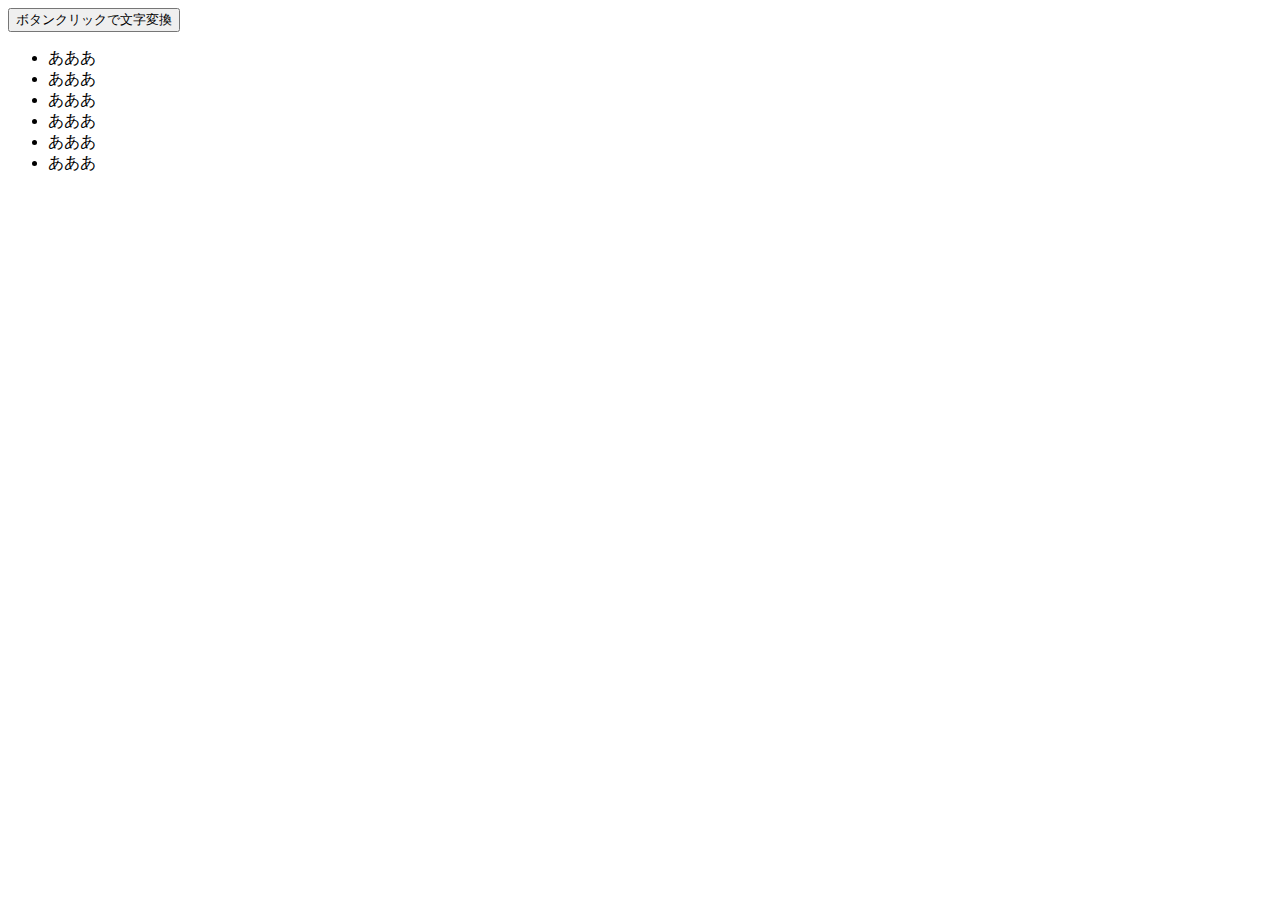
<file: 20210905task2_xi(notfinished)/.vscode/index.html>
<!DOCTYPE html>
<html lang="en">

<head>
    <meta charset="UTF-8">
    <meta http-equiv="X-UA-Compatible" content="IE=edge">
    <meta name="viewport" content="width=<device-width>, initial-scale=1.0">
    <title>Document</title>
</head>

<body>
    <input type="button" id="trip_btn" value="ボタンクリックで文字変換">

    <ul>
        <li id="xi_item1">あああ</li>
        <li id="xi_item2">あああ</li>
        <li id="xi_item3">あああ</li>
        <li id="xi_item4">あああ</li>
        <li id="xi_item5">あああ</li>
        <li id="xi_item6">あああ</li>
    </ul>

    <script src="https://ajax.googleapis.com/ajax/libs/jquery/3.2.1/jquery.min.js"></script>
    <script>
        $('#trip_btn').click(function () {
            $('#xi_item1').html('いいい<br>ううう');
            $('#xi_item2').html('いいい<br>ううう');
            $('#xi_item3').html('いいい<br>ううう');
            $('#xi_item4').html('いいい<br>ううう');
            $('#xi_item5').html('いいい<br>ううう');
            $('#xi_item6').html('いいい<br>ううう');

        });
    </script>
</body>

</html>
</file>
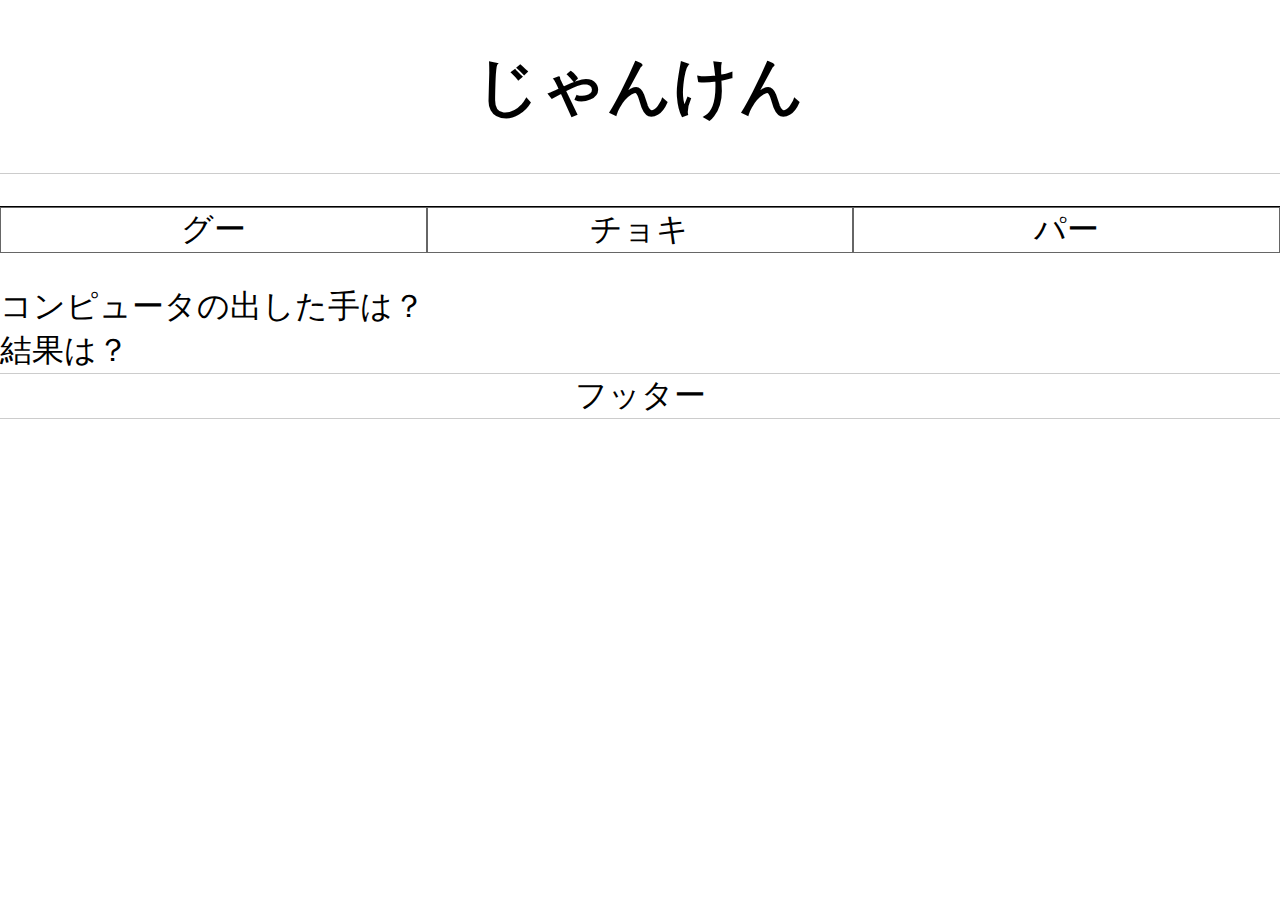
<file: 20210905task1_kukatachi/janken.html>
<!DOCTYPE html>
<html lang="ja">

<head>
  <meta charset="UTF-8">
  <meta name="viewport" content="width=device-width, initial-scale=1.0">
  <link rel="stylesheet" href="css/sample.css">
  <title>じゃんけん</title>
</head>

<body>
  <header>
    <h1>じゃんけん</h1>
  </header>

  <main>
    <ul>
      <li id="gu_btn">グー</li>
      <li id="cho_btn">チョキ</li>
      <li id="par_btn">パー</li>
    </ul>
    <div id="com_hand">コンピュータの出した手は？</div>
    <div id="result">結果は？</div>
  </main>

  <footer>フッター</footer>

  <script src="https://ajax.googleapis.com/ajax/libs/jquery/3.2.1/jquery.min.js"></script>
  <script>
    //ここに処理を追加
    //自分がグー
    $('#gu_btn').on('click', function () {
      const min = 0
      const max = 2
      const randomNumber = Math.floor(Math.random() * (max - min + 1)) + min;
      //相手がチョキ、勝ち
      if (randomNumber == 0) {
        $('#com_hand').text('チョキ');
        $('#result').text('勝ちや');
        //相手がパー、負け
      } else if (randomNumber == 1) {
        $('#com_hand').text('パー');
        $('#result').text('負けや');
      } else if (randomNumber == 2) {
        //相手がグー、引き分け
        $('#com_hand').text('グー');
        $('#result').text('引き分けや');
      }
    });

    //自分がチョキ
    $('#cho_btn').on('click', function () {
      const min = 0
      const max = 2
      const randomNumber = Math.floor(Math.random() * (max - min + 1)) + min;
      //相手がパー、勝ち
      if (randomNumber == 0) {
        $('#com_hand').text('パー');
        $('#result').text('勝ちや');
        //相手がグー、負け
      } else if (randomNumber == 1) {
        $('#com_hand').text('グー');
        $('#result').text('負けや');
      } else if (randomNumber == 2) {
        //相手がチョキ、引き分け
        $('#com_hand').text('チョキ');
        $('#result').text('引き分けや');
      }
    });
    //自分がパー
    $('#par_btn').on('click', function () {
      const min = 0
      const max = 2
      const randomNumber = Math.floor(Math.random() * (max - min + 1)) + min;
      //相手がグー、勝ち
      if (randomNumber == 0) {
        $('#com_hand').text('グー');
        $('#result').text('勝ちや');
        //相手がチョキ、負け
      } else if (randomNumber == 1) {
        $('#com_hand').text('チョキ');
        $('#result').text('負けや');
      } else if (randomNumber == 2) {
        //相手がパー、引き分け
        $('#com_hand').text('パー');
        $('#result').text('引き分けや');
      }
    });

  </script>

</body>

</html>
</file>
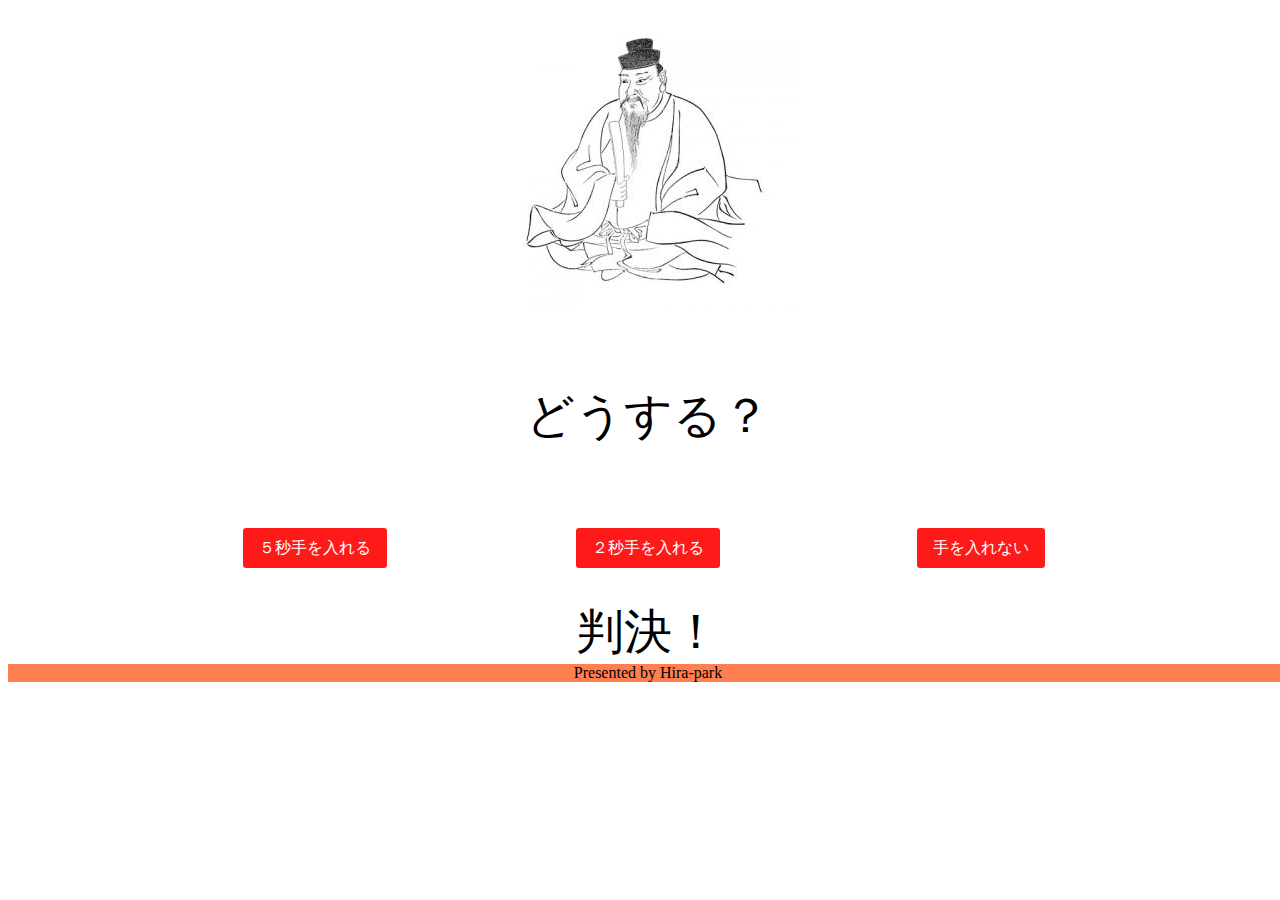
<file: 20210905task1_kukatachi/kukatachi_main.html>
<!DOCTYPE html>
<html lang="ja">

<head>
  <meta charset="UTF-8">
  <meta name="viewport" content="width=device-width, initial-scale=1.0">
  <link rel="stylesheet" href="css/kukatachi.css">
  <title>盟神探湯-main-</title>
</head>

<body id="body">
  <main id="main">
    <div class="main_img"><img src="img/uranaishi.jpeg" alt="武内宿禰"></div>
    <p id="question">どうする？</p>
    <ul id="select_item">
      <li id="five_secounds"><button type="button">５秒手を入れる</button></li>
      <li id="two_secounds"><button type="button">２秒手を入れる</button></li>
      <li id="zero_secounds"><button type="button">手を入れない</button></li>
    </ul>
    <div id="judge">判決！</div>
  </main>

  <footer>Presented by Hira-park</footer>

  <script src="https://ajax.googleapis.com/ajax/libs/jquery/3.2.1/jquery.min.js"></script>
  <script>
    //メインページ
    //５秒
    $('#five_secounds').on('click', function () {
      const min = 0
      const max = 2
      const randomNumber = Math.floor(Math.random() * (max - min + 1)) + min;
      //火傷なし
      if (randomNumber == 0) {
        $('#select_item').remove();
        $('#question').remove();
        $('#judge').text('火傷なし！無罪！');
        //微妙な火傷
      } else if (randomNumber == 1) {
        // $('#select_item').remove();
        $('#question').remove();
        $('#judge').text('微妙な火傷・・・もう一度熱湯に手を入れなければならない');
      } else if (randomNumber == 2) {
        //大火傷
        $('#select_item').remove();
        $('#question').remove();
        $('#judge').text('大火傷！死亡！（理不尽）');
      }
    });
    //2秒
    $('#two_secounds').on('click', function () {
      const min = 0
      const max = 2
      const randomNumber = Math.floor(Math.random() * (max - min + 1)) + min;
      //火傷なし
      if (randomNumber == 0) {
        $('#select_item').remove();
        $('#question').remove();
        $('#judge').text('火傷なし！無罪！');
        //微妙な火傷
      } else if (randomNumber == 1) {
        // $('#select_item').remove();
        $('#question').remove();
        $('#judge').text('微妙な火傷・・・もう一度熱湯に手を入れなければならない');
      } else if (randomNumber == 2) {
        //大火傷
        $('#select_item').remove();
        $('#question').remove();
        $('#judge').text('大火傷！死亡！（理不尽）');
      }
    });
    //0秒
    $('#zero_secounds').on('click', function () {
      $('#select_item').remove();
      $('#question').remove();
      $('#judge').text('問答無用で死罪').css('color', '#da0606ee');
      $('#body').css("background-color", "#000000");
    });

  </script>

</body>

</html>
</file>
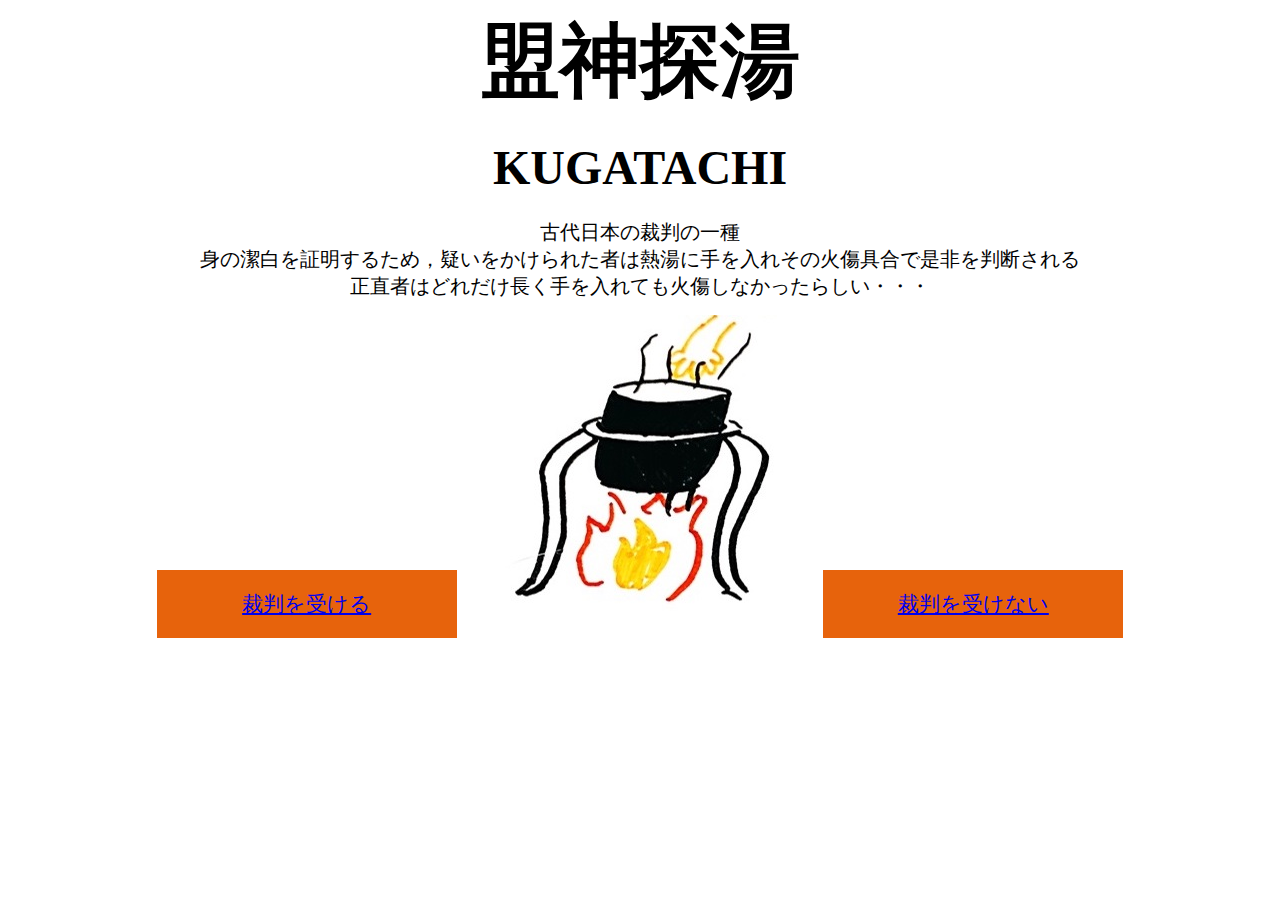
<file: 20210905task1_kukatachi/kukatachi_top.html>
<!DOCTYPE html>
<html lang="jp">

<head>
    <meta charset="UTF-8">
    <meta http-equiv="X-UA-Compatible" content="IE=edge">
    <meta name="viewport" content="width=device-width, initial-scale=1.0">
    <link rel="stylesheet" href="css/kukatachi.css">
    <title>盟神探湯-top-</title>
</head>

<body>
    <wrapper class="wrapper">
        <h1 class="title">盟神探湯</h1>
        <h2 class="subtitle">KUGATACHI</h2>
        <p class="title_text">
            古代日本の裁判の一種<br>身の潔白を証明するため，疑いをかけられた者は熱湯に手を入れその火傷具合で是非を判断される<br>正直者はどれだけ長く手を入れても火傷しなかったらしい・・・
        </p>
        <ul class="title_list">
            <li class="top_btn"><a
                    href="file:///Users/naohira8823/Desktop/G's%20academy/20210905_JS/01_js01_20210905/01_js01_sample/kukatachi_main.html">裁判を受ける</a>
            </li>
            <li><img src="img/盟神探湯.jpeg" alt="TOP_IMG"></li>
            <li id="escape_button" class="top_btn"><a href="#start">裁判を受けない</a></li>
        </ul>
    </wrapper>

    <script src="https://ajax.googleapis.com/ajax/libs/jquery/3.2.1/jquery.min.js"></script>
    <script>
        //top pageアニメーション
        $("#escape_button").on("click", function () {
            alert('逃げられない！');
        });
    </script>

</body>

</html>
</file>
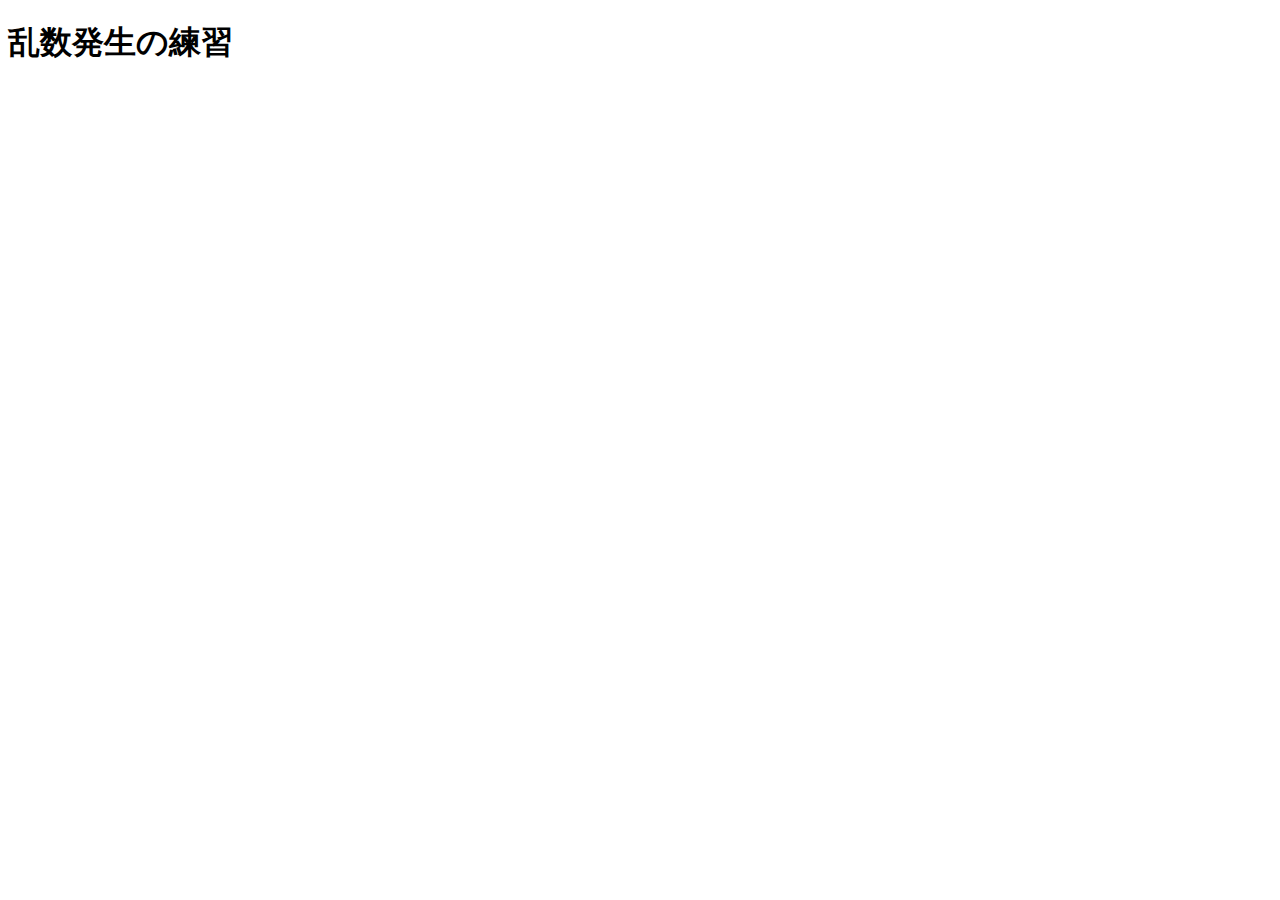
<file: 20210905task1_kukatachi/math.html>
<!DOCTYPE html>
<html lang="ja">

<head>
  <meta charset="UTF-8">
  <meta name="viewport" content="width=device-width, initial-scale=1.0">
  <title>乱数発生の練習</title>
</head>

<body>
  <h1>乱数発生の練習</h1>

  <script>
    // ここに処理を追加

  </script>
</body>

</html>
</file>
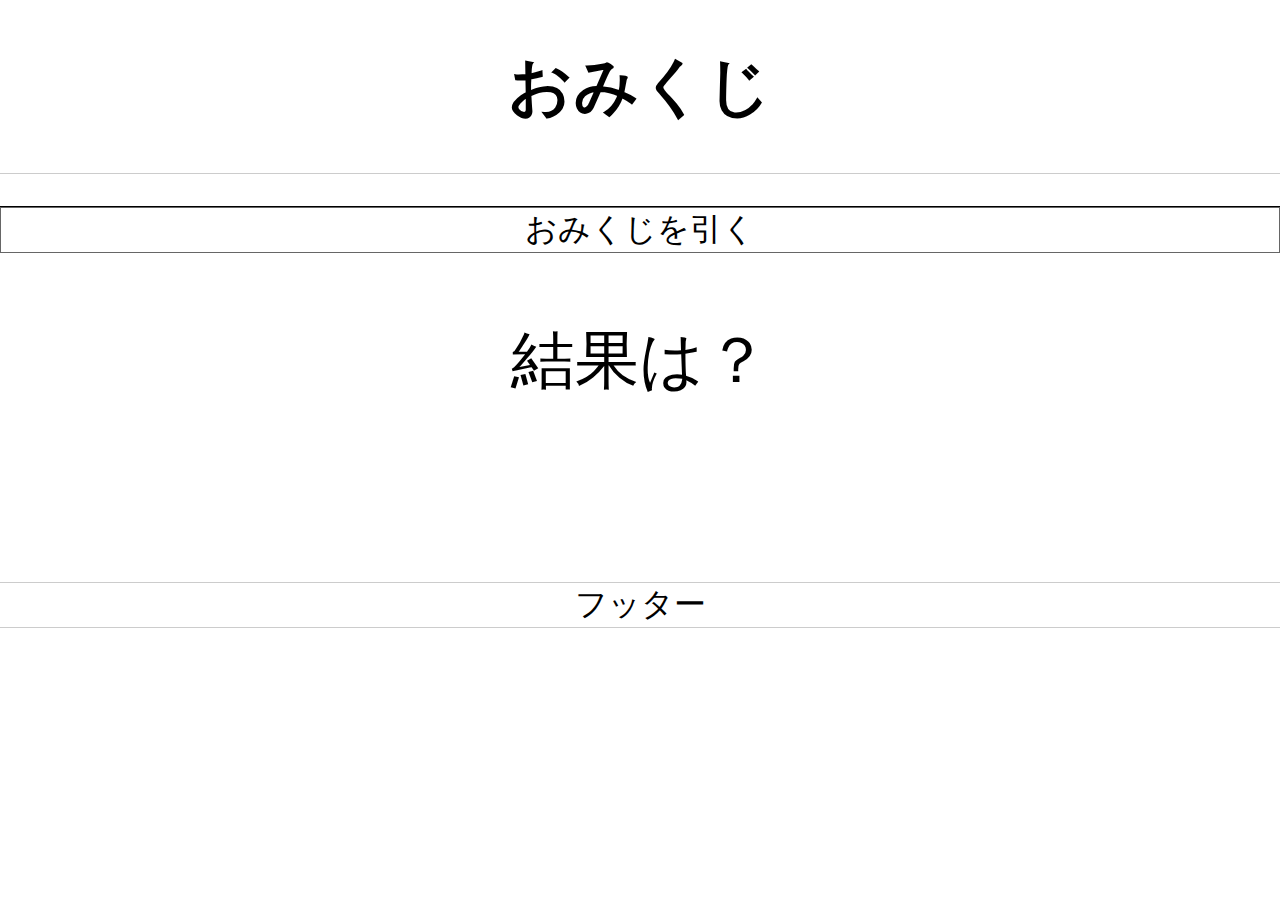
<file: 20210905task1_kukatachi/omikuji02.html>
<!DOCTYPE html>
<html lang="ja">

<head>
  <meta charset="UTF-8">
  <meta name="viewport" content="width=device-width, initial-scale=1.0">
  <link rel="stylesheet" href="css/sample.css">
  <title>おみくじ</title>
</head>

<body>
  <header>
    <h1>おみくじ</h1>
  </header>

  <main>
    <ul>
      <li id="pull">おみくじを引く</li>
    </ul>
    <p id="echo">結果は？</p>
  </main>

  <footer>フッター</footer>
  <script src="https://ajax.googleapis.com/ajax/libs/jquery/3.2.1/jquery.min.js"></script>
  <script>
    // ここに処理を追加
    $('#pull').on('click', function () {
      const min = 0
      const max = 4
      const randomNumber = Math.floor(Math.random() * (max - min + 1)) + min;

      if (randomNumber == 0) {
        // alert('大吉');
        $('#echo').text('大吉');
      } else if (randomNumber == 1) {
        $('#echo').text('吉');
      } else if (randomNumber == 2) {
        $('#echo').text('小吉');
      } else if (randomNumber == 3) {
        $('#echo').text('凶');
      } else if (randomNumber == 4) {
        $('#echo').text('大凶');
      } else {
        alert('ハイボール')
      }
    });

  </script>

</body>

</html>
</file>
<file: 20210905task1_kukatachi/css/sample.css>
body{
    margin:0;
    padding:0;
    text-align:left;
    font-size: 32px;
}
header{
    background-color: #fff;
    border-bottom: 1px solid #ccc;
    text-align: center;
}
main{
    border-bottom:1px solid #ccc;
}
footer{
    background-color: #fff;
    border-bottom:1px solid #ccc;
    text-align: center;
}
p{
    font-size:200%;
    text-align: center;
    border-bottom:1px solid #fff;
    height:200px;
}
ul{
    padding: 0;
    border-top: 1px solid #000000;
    display:table;  /* 定義 */
    table-layout: fixed;
    width:100%;
}
li{
    text-align: center;
    list-style-type:none;
    border: 1px solid #666;
    background-color: #FFF;
    display:table-cell;  /* 定義 */
    cursor: pointer;
}
li:hover{
    background: #0066CC;
    color:#fff;
}
</file>
<file: 20210905task1_kukatachi/css/kukatachi.css>
/* トップページ */
#body{
    width: 100%;
    height: 100%;
}
.wrapper{
    top: 0;
    z-index: 10;
    display: flex;
    flex-direction: column;
    justify-content: center;
    align-items: center;
}   
.title{
    font-size: 80px;
    margin: 0;
}
.subtitle{
    font-size: 48px;
    margin: 24px 0 0;
}
.title_text{
    height: 80px;
    font-size: 20px;
    margin: 24px 0 0;
    text-align: center;
}
.title_img{
    margin: 24px 0 24px;
}
.top_btn{
    display: block;
	margin: auto;
	padding: 20px 0;
	background-color:#e7630c;
	color: white;
	font-size: 21px;
	width: 300px;
}
ul{
    padding: 0;
    display:table; 
    table-layout: fixed;
    width:1000px;
}
li{
    text-align: center;
    list-style-type:none;
    display:table-cell; 
    justify-content: center; 
    cursor: pointer;
}
button {
  /* ブラウザ特有のスタイルを無効に */
  -moz-appearance: none;
  -webkit-appearance: none;
  appearance: none;

  /* 整える */
  margin: 1em 0; /* 前後の隙間 */
  padding: 0.6em 1em; /* 塗りの余白 */
  font-size: 1em; /* フォントサイズ */
  background-color: #ff1a1a; /* 背景色 */
  color: #FFF; /* テキストカラー */
  cursor: pointer; /* カーソルを指マークに */
  border-radius: 3px; /* 角の丸み */
  border: 0; /* 枠線を消す */
  transition: 0.3s; /* ホバーの変化を滑らかに */
}
/* ホバー時（カーソルをのせた時）の見た目 */
button:hover {
  background-color: #da0606ee; /* 背景色 */
}

/* メイン画面*/
main{
    top: 0;
    z-index: 10;
    display: flex;
    flex-direction: column;
    justify-content: center;
    align-items: center;
}
.main_title{
    font-size: 60px;
    font-weight: bold;
}
.main_img{
    margin: 0 0 24px 0;
    float: right;
}
#select_item{
    float: left;
}
#question{
    font-size: 48px;
}
#judge{
    font-size: 48px;
}



/* フッター */
footer{
    background-color: coral;
    top: 0;
    z-index: 10;
    display: flex;
    flex-direction: column;
    justify-content: center;
    align-items: center;
}
</file>
